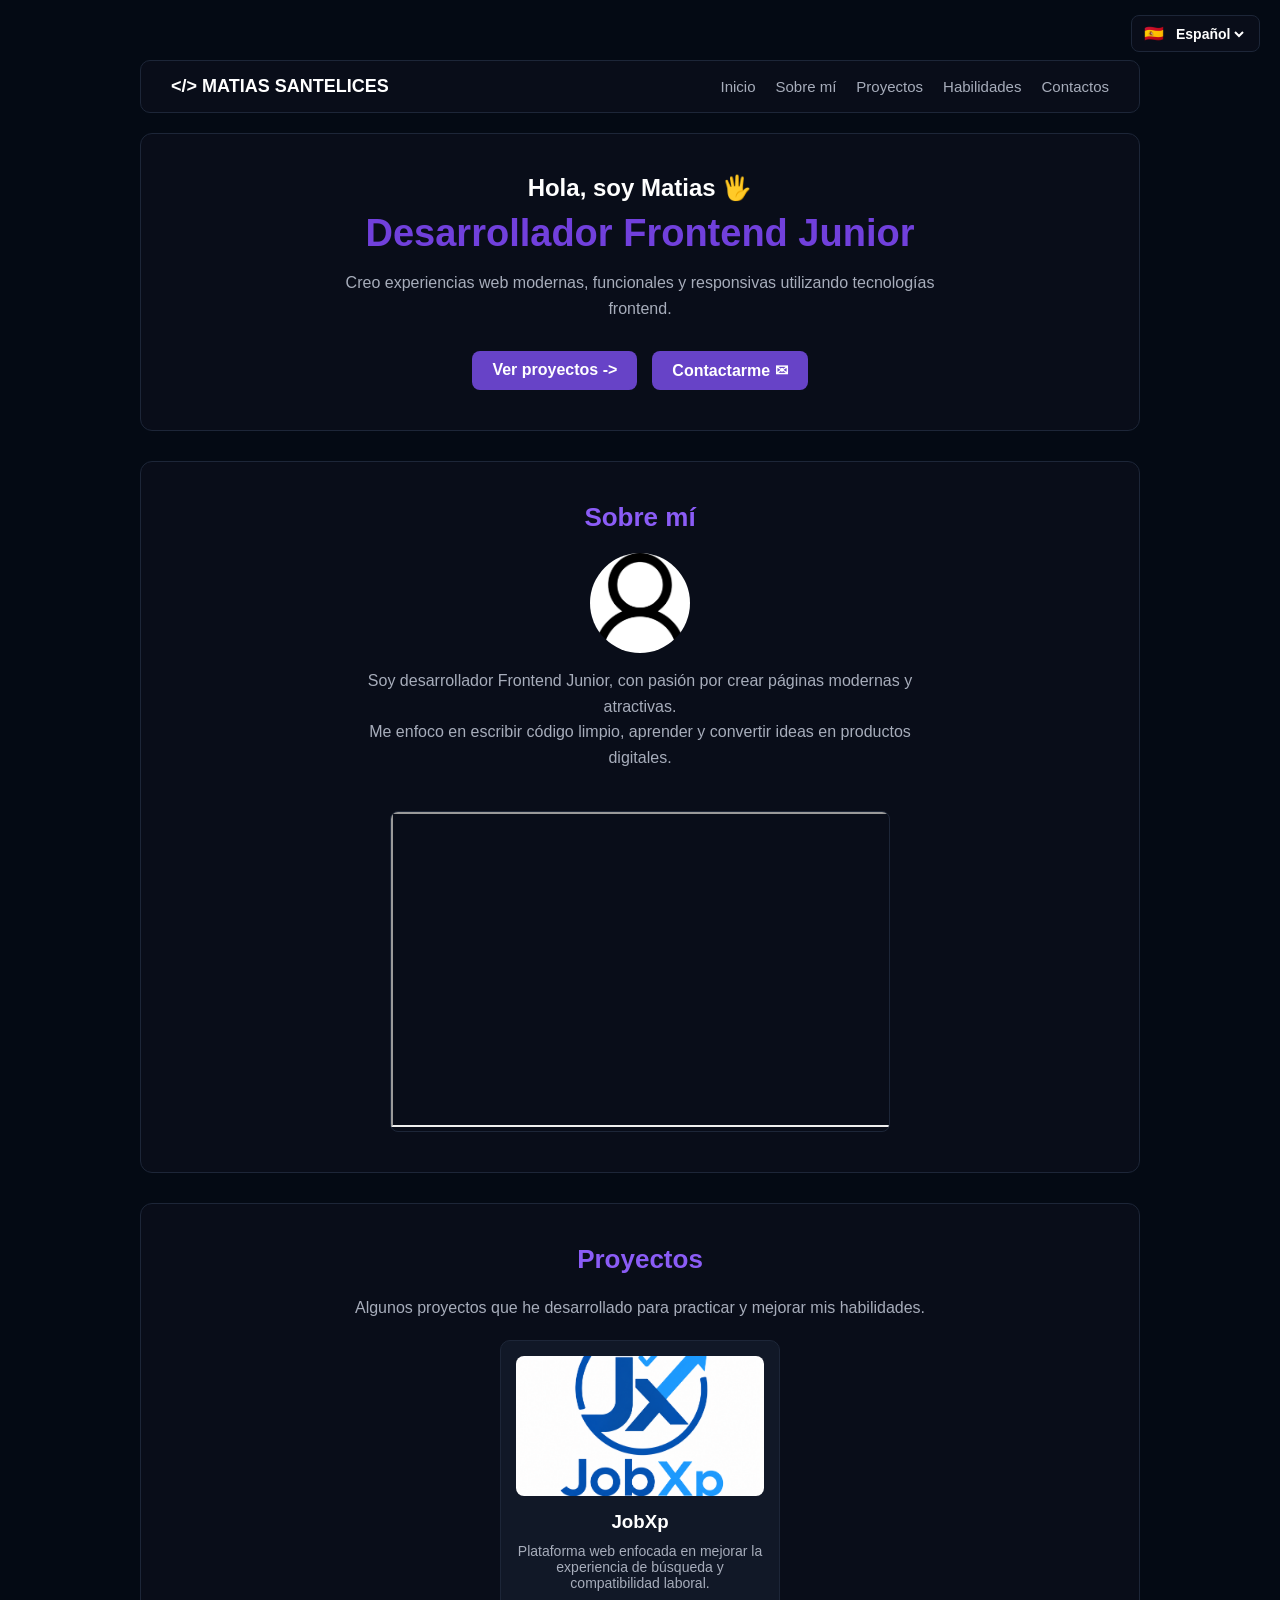
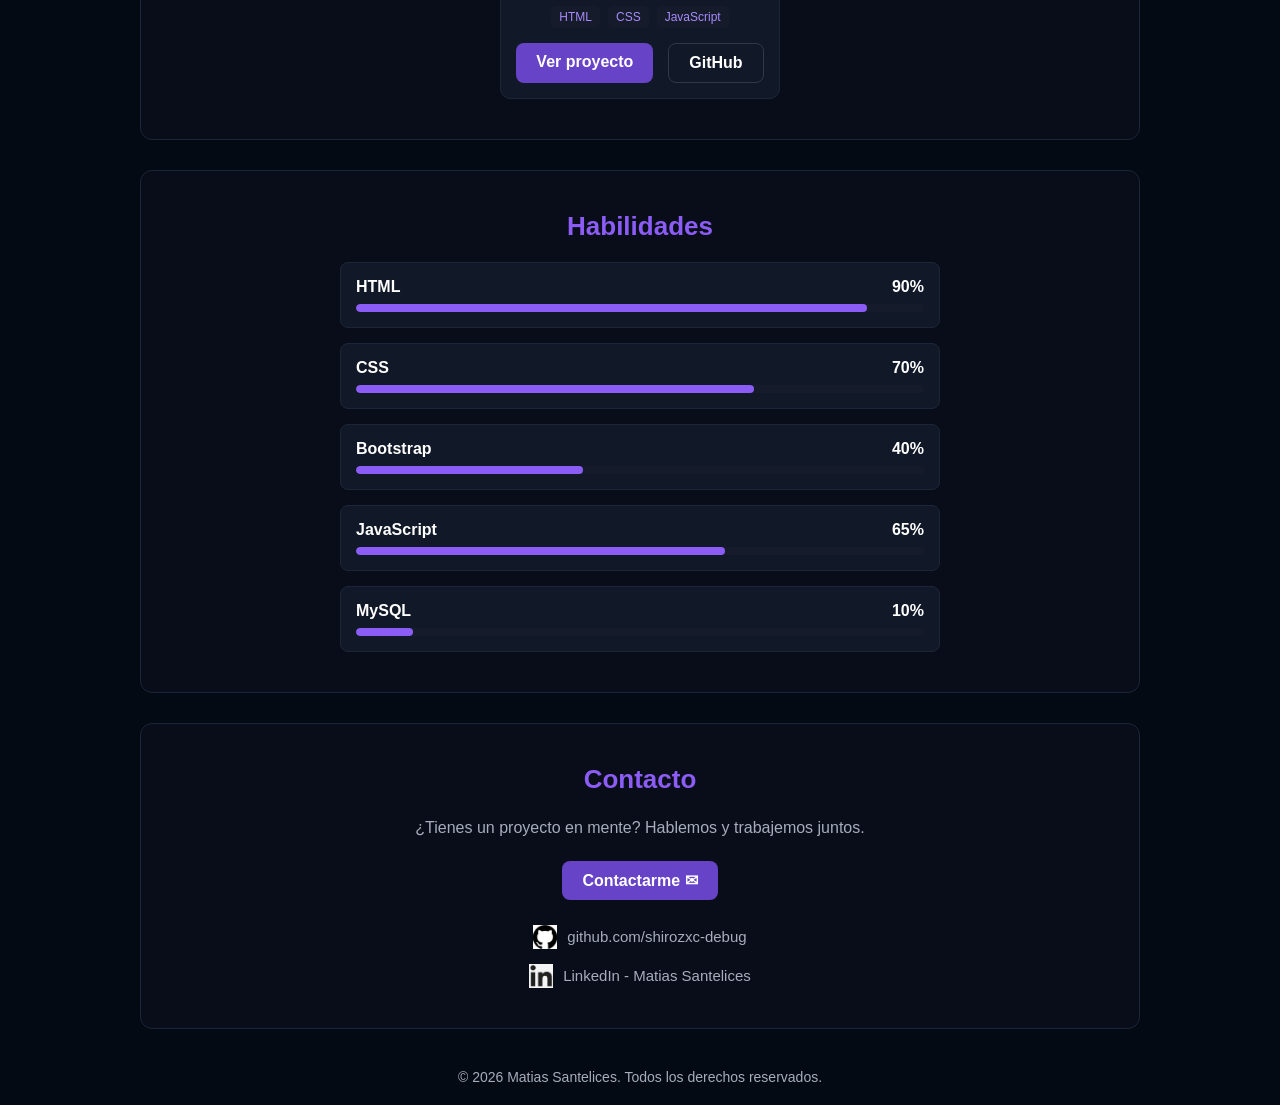
<file: Portafolio/index.html>
<!DOCTYPE html>
<html lang="es">

<head>
    <meta charset="UTF-8">
    <meta name="viewport" content="width=device-width, initial-scale=1.0">
    <meta name="author" content="Matias Santelices">
    <title>Portafolio - Matias Santelices</title>
    <link rel="stylesheet" href="static/css/style.css">
</head>

<body>

    <!-- CAJA DE IDIOMA INDEPENDIENTE (FUERA DEL HEADER) -->
    <div class="caja-idioma-flotante">
        <span id="bandera">🇪🇸</span>
        <select id="selector-idioma">
            <option value="es">Español</option>
            <option value="en">English</option>
        </select>
    </div>

    <!-- MENÚ DE NAVEGACIÓN -->
    <header class="navbar">
        <div class="logo">
            <a href="#inicio"> &lt;/&gt; MATIAS SANTELICES</a>
        </div>
        <nav class="nav-links">
            <a id="link-inicio" href="#inicio">Inicio</a>
            <a id="link-sobre-mi" href="#sobre-mi">Sobre mí</a>
            <a id="link-proyectos" href="#proyectos">Proyectos</a>
            <a id="link-habilidades" href="#habilidades">Habilidades</a>
            <a id="link-contacto" href="#contacto">Contactos</a>
        </nav>
    </header>

    <!-- CONTENEDOR PRINCIPAL -->
    <main class="contenedor-principal">

        <!-- INICIO -->
        <section id="inicio" class="caja-seccion">
            <h2 id="txt-saludo">Hola, soy Matias 🖐</h2>
            <h1 id="txt-titulo-profesion" class="titulo-principal">Desarrollador Frontend Junior</h1>
            <p id="txt-descripcion-inicio" class="texto-centrado">
                Creo experiencias web modernas, funcionales y responsivas utilizando tecnologías frontend.
            </p>
            <div class="contenedor-botones">
                <a id="btn-ver-proyectos" href="#proyectos" class="btn">Ver proyectos -&gt;</a>
                <a id="btn-contacto" href="#contacto" class="btn">Contactarme ✉</a>
            </div>
        </section>

        <!-- SOBRE MÍ -->
        <section id="sobre-mi" class="caja-seccion">
            <h2 id="titulo-sobre-mi" class="titulo-seccion">Sobre mí</h2>
            <div class="tarjeta-sobre-mi">
                <img class="imagen-usuario" src="static/images/user.png" alt="Matias Santelices">
                <p id="txt-sobre-mi" class="texto-centrado">
                    Soy desarrollador Frontend Junior, con pasión por crear páginas modernas y atractivas.<br>
                    Me enfoco en escribir código limpio, aprender y convertir ideas en productos digitales.
                </p>
            </div>
<div class="contenedor-video">
    <iframe width="560" 
            height="315" 
            src="https://www.youtube.com/embed/ELSm-G201Ls?si=acrBzftY3R5Zxudw" 
            title="YouTube video player" 
            allow="accelerometer; autoplay; clipboard-write; encrypted-media; gyroscope; picture-in-picture; web-share" 
            referrerpolicy="strict-origin-when-cross-origin" 
            allowfullscreen>
    </iframe>
</div>
        </section>

        <!-- PROYECTOS -->
        <section id="proyectos" class="caja-seccion">
            <h2 id="titulo-proyectos" class="titulo-seccion">Proyectos</h2>
            <p id="desc-proyectos" class="texto-centrado">
                Algunos proyectos que he desarrollado para practicar y mejorar mis habilidades.
            </p>

            <div class="contenedor-tarjetas">
                <!-- PROYECTO 1 -->
                <article class="tarjeta-proyecto">
                    <div class="imagen-placeholder">
                        <img src="static/images/Logo.png" alt="Logo de JobXp" class="img-proyecto">
                    </div>

                    <div class="info-proyecto">
                        <h3>JobXp</h3>
                        <p id="desc-p1">
                            Plataforma web enfocada en mejorar la experiencia de búsqueda y compatibilidad laboral.
                        </p>
                        <div class="tecnologias">
                            <span>HTML</span>
                            <span>CSS</span>
                            <span>JavaScript</span>
                        </div>
                        <div class="contenedor-botones">
                            <a id="btn-p1-ver" href="https://estefanopobletett.github.io/jobxp/" class="btn">Ver proyecto</a>
                            <a href="https://github.com/shirozxc-debug" target="_blank" class="btn-secundario">GitHub</a>
                        </div>
                    </div>
                </article>
            </div>
        </section>

        <!-- HABILIDADES -->
        <section id="habilidades" class="caja-seccion">
            <h2 id="titulo-habilidades" class="titulo-seccion">Habilidades</h2>

            <div class="contenedor-barras">
                <div class="habilidad-barra">
                    <div class="habilidad-info">
                        <span>HTML</span>
                        <span>90%</span>
                    </div>
                    <div class="barra">
                        <div class="progreso" style="width: 90%;"></div>
                    </div>
                </div>

                <div class="habilidad-barra">
                    <div class="habilidad-info">
                        <span>CSS</span>
                        <span>70%</span>
                    </div>
                    <div class="barra">
                        <div class="progreso" style="width: 70%;"></div>
                    </div>
                </div>

                <div class="habilidad-barra">
                    <div class="habilidad-info">
                        <span>Bootstrap</span>
                        <span>40%</span>
                    </div>
                    <div class="barra">
                        <div class="progreso" style="width: 40%;"></div>
                    </div>
                </div>

                <div class="habilidad-barra">
                    <div class="habilidad-info">
                        <span>JavaScript</span>
                        <span>65%</span>
                    </div>
                    <div class="barra">
                        <div class="progreso" style="width: 65%;"></div>
                    </div>
                </div>

                <div class="habilidad-barra">
                    <div class="habilidad-info">
                        <span>MySQL</span>
                        <span>10%</span>
                    </div>
                    <div class="barra">
                        <div class="progreso" style="width: 10%;"></div>
                    </div>
                </div>
            </div>
        </section>

        <!-- CONTACTO -->
        <section id="contacto" class="caja-seccion">
            <h2 id="titulo-contacto" class="titulo-seccion">Contacto</h2>
            <p id="txt-contacto-pregunta" class="texto-centrado">
                ¿Tienes un proyecto en mente? Hablemos y trabajemos juntos.
            </p>
            <div class="espacio-boton">
                <a id="btn-contactarme" href="mailto:matiassantelices13@gmail.com" class="btn">Contactarme ✉</a>
            </div>

            <div class="contenedor-contacto">
                <div class="item-contacto">
                    <img src="static/images/github.png" alt="GitHub">
                    <a href="https://github.com/shirozxc-debug" target="_blank">github.com/shirozxc-debug</a>
                </div>
                <div class="item-contacto">
                    <img src="static/images/LinkedIn.png" alt="LinkedIn">
                    <a href="https://www.linkedin.com/in/matias-santelices-171565412/" target="_blank">LinkedIn - Matias Santelices</a>
                </div>
            </div>
        </section>

    </main>

    <footer>
        <p id="txt-footer">© 2026 Matias Santelices. Todos los derechos reservados.</p>
    </footer>

    <!-- SCRIPT AL FINAL -->
    <script src="static/js/script.js"></script>
</body>

</html>
</file>
<file: Portafolio/static/css/style.css>
* {
    margin: 0;
    padding: 0;
    box-sizing: border-box;
}

body {
    font-family: Arial, Helvetica, sans-serif;
    background-color: #040A14;
    color: #ffffff;
    display: flex;
    flex-direction: column;
    align-items: center;
    min-height: 100vh;
}

.caja-idioma-flotante {
    position: absolute;
    top: 15px;
    right: 20px;
    display: flex;
    align-items: center;
    gap: 8px;
    background-color: #090D19;
    border: 1px solid #1d2638;
    padding: 8px 12px;
    border-radius: 8px;
    z-index: 100;
}

#selector-idioma {
    background-color: transparent;
    color: #ffffff;
    border: none;
    font-size: 14px;
    font-weight: bold;
    cursor: pointer;
    outline: none;
}

#selector-idioma option {
    background-color: #090D19;
    color: #ffffff;
}

.navbar {
    width: 90%;
    max-width: 1000px;
    background-color: #090D19;
    border: 1px solid #1d2638;
    border-radius: 10px;
    margin: 60px 0 20px 0;
    padding: 15px 30px;
    display: flex;
    justify-content: space-between;
    align-items: center;
}

.logo a {
    color: #ffffff;
    text-decoration: none;
    font-weight: bold;
    font-size: 18px;
}

.logo a:hover {
    color: #8b5cf6;
}

.nav-links {
    display: flex;
    gap: 20px;
}

.nav-links a {
    color: #a7adbb;
    text-decoration: none;
    font-size: 15px;
}

.nav-links a:hover {
    color: #8b5cf6;
}

.contenedor-principal {
    width: 90%;
    max-width: 1000px;
    display: flex;
    flex-direction: column;
    align-items: center;
    gap: 30px;
}

.caja-seccion {
    width: 100%;
    background-color: #090D19;
    border: 1px solid #1d2638;
    border-radius: 12px;
    padding: 40px 30px;
    display: flex;
    flex-direction: column;
    align-items: center;
    text-align: center;
}

.titulo-principal {
    font-size: 38px;
    color: #7140DC;
    margin: 10px 0 15px 0;
}

.titulo-seccion {
    font-size: 26px;
    color: #8b5cf6;
    margin-bottom: 20px;
}

.texto-centrado {
    color: #a7adbb;
    margin-bottom: 20px;
    max-width: 600px;
    line-height: 1.6;
}

.contenedor-botones {
    display: flex;
    gap: 15px;
    justify-content: center;
    margin-top: 10px;
}

.btn {
    background-color: #6743C7;
    color: #ffffff;
    padding: 10px 20px;
    border-radius: 8px;
    text-decoration: none;
    font-weight: bold;
    display: inline-block;
    transition: transform 0.2s ease-out
}

.btn:hover {
    transform: scale(1.08);
    background-color: #5533ad;
}

.btn:active {
    transform: scale(0.98); 
}

.btn-secundario {
    border: 1px solid #30384a;
    color: #ffffff;
    padding: 10px 20px;
    border-radius: 8px;
    text-decoration: none;
    font-weight: bold;
}

.btn-secundario:hover {
    border-color: #8b5cf6;
    color: #8b5cf6;
}

.tarjeta-sobre-mi {
    display: flex;
    flex-direction: column;
    align-items: center;
    gap: 15px;
}

.imagen-usuario {
    width: 100px;
    height: 100px;
    border-radius: 50%;
    object-fit: cover;
}

.contenedor-video {
    width: 100%;
    max-width: 500px;
    margin-top: 20px;
    border-radius: 8px;
    overflow: hidden;
    border: 1px solid #1d2638;
}

.contenedor-video video {
    display: block;
    width: 100%;
    height: auto;
    object-fit: cover;
}

.contenedor-tarjetas {
    display: flex;
    flex-wrap: wrap;
    justify-content: center;
    gap: 20px;
    width: 100%;
}

.tarjeta-proyecto {
    background-color: #111827;
    border: 1px solid #1d2638;
    border-radius: 10px;
    width: 280px;
    padding: 15px;
    display: flex;
    flex-direction: column;
    align-items: center;
}

.imagen-placeholder {
    width: 100%;
    height: 140px;
    background-color: #151b2b;
    color: #8b5cf6;
    font-weight: bold;
    display: flex;
    justify-content: center;
    align-items: center;
    border-radius: 8px;
    margin-bottom: 15px;
    overflow: hidden;
}

.img-proyecto {
    width: 100%;
    height: 100%;
    object-fit: cover;
}

.info-proyecto h3 {
    margin-bottom: 10px;
}

.info-proyecto p {
    color: #a7adbb;
    font-size: 14px;
    margin-bottom: 15px;
}

.tecnologias {
    display: flex;
    justify-content: center;
    gap: 8px;
    margin-bottom: 15px;
}

.tecnologias span {
    background-color: #151b2b;
    color: #a78bfa;
    padding: 4px 8px;
    border-radius: 5px;
    font-size: 12px;
}

.contenedor-barras {
    width: 100%;
    max-width: 600px;
    display: flex;
    flex-direction: column;
    gap: 15px;
}

.habilidad-barra {
    background-color: #111827;
    border: 1px solid #1d2638;
    border-radius: 8px;
    padding: 15px;
}

.habilidad-info {
    display: flex;
    justify-content: space-between;
    margin-bottom: 8px;
    font-weight: bold;
}

.barra {
    width: 100%;
    height: 8px;
    background-color: #151b2b;
    border-radius: 10px;
    overflow: hidden;
}

.progreso {
    height: 100%;
    background-color: #8b5cf6;
    border-radius: 10px;
    transition: width 1s ease-in-out;
}

.espacio-boton {
    margin-bottom: 25px;
}

.contenedor-contacto {
    display: flex;
    flex-direction: column;
    gap: 15px;
    align-items: center;
}

.item-contacto {
    display: flex;
    align-items: center;
    gap: 10px;
}

.item-contacto img {
    width: 24px;
    height: 24px;
    object-fit: contain;
}

.item-contacto a {
    color: #a7adbb;
    text-decoration: none;
    font-size: 15px;
}

.item-contacto a:hover {
    color: #8b5cf6;
}

footer {
    margin: 40px 0 20px 0;
    color: #a7adbb;
    font-size: 14px;
}

@media screen and (max-width: 768px) {
    .navbar {
        flex-direction: column;
        gap: 15px;
        padding: 15px 20px;
        margin-top: 70px;
    }

    .nav-links {
        flex-wrap: wrap;
        justify-content: center;
        gap: 12px;
    }

    .titulo-principal {
        font-size: 28px;
    }

    .caja-seccion {
        padding: 30px 20px;
    }

    .contenedor-video {
        max-width: 100%;
        position: relative;
        padding-bottom: 56.25%; /* Relación de aspecto 16:9 */
        height: 0;
    }

    .contenedor-video iframe {
        position: absolute;
        top: 0;
        left: 0;
        width: 100%;
        height: 100%;
    }
}

/* Teléfonos móviles (máximo 480px) */
@media screen and (max-width: 480px) {
    .caja-idioma-flotante {
        top: 10px;
        right: 10px;
        padding: 6px 10px;
    }

    #selector-idioma {
        font-size: 12px;
    }

    .navbar {
        width: 95%;
        margin-top: 60px;
    }

    .nav-links a {
        font-size: 13px;
    }

    .titulo-principal {
        font-size: 24px;
    }

    .titulo-seccion {
        font-size: 22px;
    }

    .contenedor-botones {
        flex-direction: column;
        width: 100%;
    }

    .btn, .btn-secundario {
        width: 100%;
        text-align: center;
    }

    .tarjeta-proyecto {
        width: 100%;
    }

    .tecnologias {
        flex-wrap: wrap;
    }

    .item-contacto a {
        font-size: 13px;
        word-break: break-all; /* Evita que correos o links largos sobresalgan en pantallas pequeñas */
    }
}
</file>
